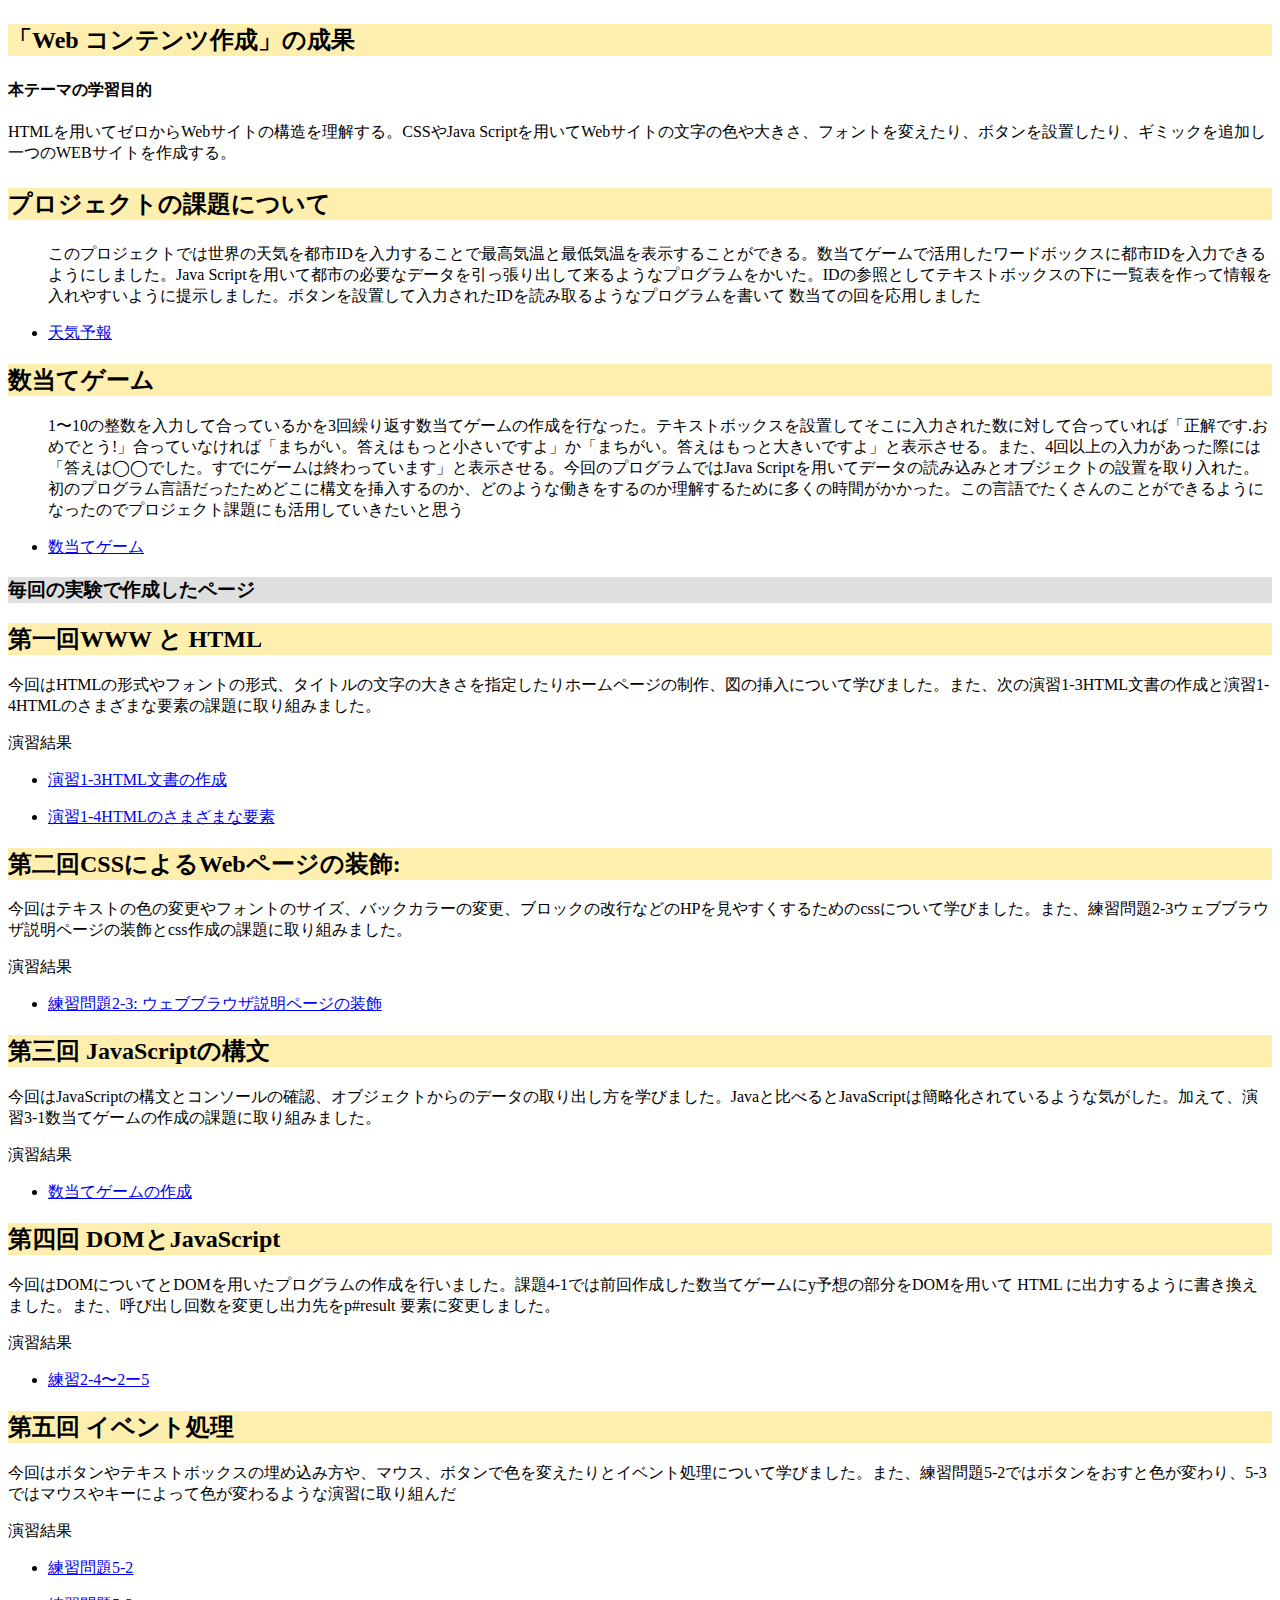
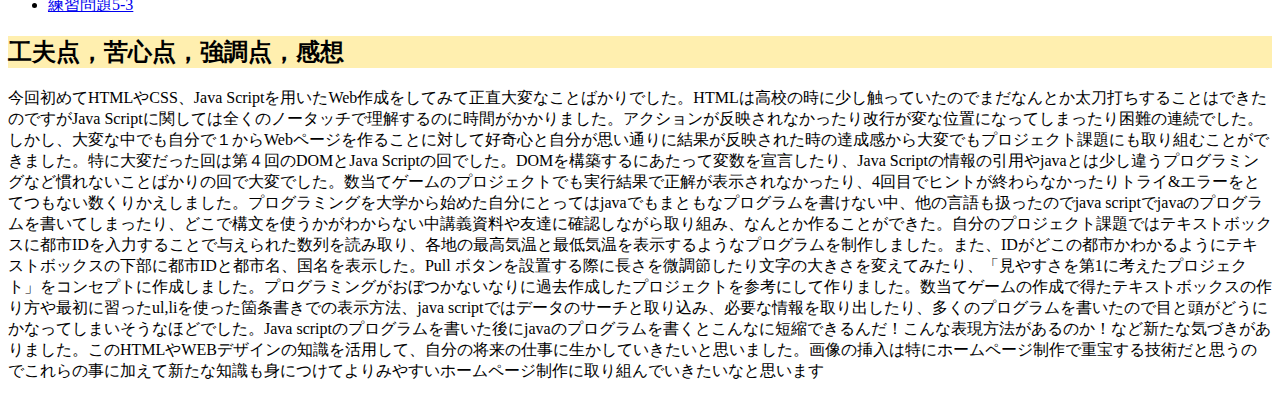
<file: index.html>
<!DOCTYPE html>
<html>
  <head>
    <meta charset="utf-8">
    <title>My test page</title>
    <link rel="stylesheet" href="style.css">
  </head>
  <body>
    <h2><p>「Web コンテンツ作成」の成果</p></h2>
    <h4><p>本テーマの学習目的</p></h4>
    <p>HTMLを用いてゼロからWebサイトの構造を理解する。CSSやJava Scriptを用いてWebサイトの文字の色や大きさ、フォントを変えたり、ボタンを設置したり、ギミックを追加し一つのWEBサイトを作成する。</p>
    <h2><p>プロジェクトの課題について</p></h2>
    <ul>
      <p>このプロジェクトでは世界の天気を都市IDを入力することで最高気温と最低気温を表示することができる。数当てゲームで活用したワードボックスに都市IDを入力できるようにしました。Java Scriptを用いて都市の必要なデータを引っ張り出して来るようなプログラムをかいた。IDの参照としてテキストボックスの下に一覧表を作って情報を入れやすいように提示しました。ボタンを設置して入力されたIDを読み取るようなプログラムを書いて
        数当ての回を応用しました</p>
      <li><p><a href="project.html"target="_blank">天気予報</a></p></li>
    </ul>
    
    <h2>数当てゲーム</h2>
    <ul>
      <p>1〜10の整数を入力して合っているかを3回繰り返す数当てゲームの作成を行なった。テキストボックスを設置してそこに入力された数に対して合っていれば「正解です.おめでとう!」合っていなければ「まちがい。答えはもっと小さいですよ」か「まちがい。答えはもっと大きいですよ」と表示させる。また、4回以上の入力があった際には「答えは◯◯でした。すでにゲームは終わっています」と表示させる。今回のプログラムではJava Scriptを用いてデータの読み込みとオブジェクトの設置を取り入れた。初のプログラム言語だったためどこに構文を挿入するのか、どのような働きをするのか理解するために多くの時間がかかった。この言語でたくさんのことができるようになったのでプロジェクト課題にも活用していきたいと思う</p>
      <li><p><a href="kazuate.html">数当てゲーム</a></p></li>
    </ul>
  
    <h3>毎回の実験で作成したページ</h3>
    <p><h2>第一回WWW と HTML</h2></p>
    <p>今回はHTMLの形式やフォントの形式、タイトルの文字の大きさを指定したりホームページの制作、図の挿入について学びました。また、次の演習1-3HTML文書の作成と演習1-4HTMLのさまざまな要素の課題に取り組みました。</p>
    <p>演習結果</p>
    <ul>
      <li> <p><a href="practice-html/structure.html"target="_blank">演習1-3HTML文書の作成</a></p></li>
      <li><p><a href="practice-html/elements.html"target="_blank">演習1-4HTMLのさまざまな要素</a></p>
    </ul> 
    <p><h2>第二回CSSによるWebページの装飾:</h2></p>
    <p>今回はテキストの色の変更やフォントのサイズ、バックカラーの変更、ブロックの改行などのHPを見やすくするためのcssについて学びました。また、練習問題2-3ウェブブラウザ説明ページの装飾とcss作成の課題に取り組みました。</p>
    <p>演習結果</p>
    <ul>
      <li> <p><a href="practice-css/browser-intro.html"target="_blank">練習問題2-3: ウェブブラウザ説明ページの装飾</a></p></li>
    </ul>
    <p><h2>第三回 JavaScriptの構文</h2></p>
    <p>今回はJavaScriptの構文とコンソールの確認、オブジェクトからのデータの取り出し方を学びました。Javaと比べるとJavaScriptは簡略化されているような気がした。加えて、演習3-1数当てゲームの作成の課題に取り組みました。</p>
    <p>演習結果</p>
    <ul>
      <li><p><a href="kazuate.html"target="_blank">数当てゲームの作成</a></p></li>
    </ul>
    <p><h2>第四回 DOMとJavaScript</h2></p>
    <p>今回はDOMについてとDOMを用いたプログラムの作成を行いました。課題4-1では前回作成した数当てゲームにy予想の部分をDOMを用いて HTML に出力するように書き換えました。また、呼び出し回数を変更し出力先をp#result 要素に変更しました。
      <p>演習結果</p>
      <ul>
        <li><p><a href="practice-dom/dom-exercise.html">練習2-4〜2ー5</a></li>
      </ul>
    </p>
    <p><h2>第五回 イベント処理</h2></p>
    <p>今回はボタンやテキストボックスの埋め込み方や、マウス、ボタンで色を変えたりとイベント処理について学びました。また、練習問題5-2ではボタンをおすと色が変わり、5-3ではマウスやキーによって色が変わるような演習に取り組んだ</p>
    <p>演習結果</p>
    <ul>
      <li><p><a href="practice-js/jsintro.html">練習問題5-2</a></p></li>
      <li><p><a href="practice-event/event-list.html">練習問題5-3</a></p></li>
    </ul>
    </p>
    <h2>工夫点，苦心点，強調点，感想</h2>
    <p>今回初めてHTMLやCSS、Java Scriptを用いたWeb作成をしてみて正直大変なことばかりでした。HTMLは高校の時に少し触っていたのでまだなんとか太刀打ちすることはできたのですがJava Scriptに関しては全くのノータッチで理解するのに時間がかかりました。アクションが反映されなかったり改行が変な位置になってしまったり困難の連続でした。しかし、大変な中でも自分で１からWebページを作ることに対して好奇心と自分が思い通りに結果が反映された時の達成感から大変でもプロジェクト課題にも取り組むことができました。特に大変だった回は第４回のDOMとJava Scriptの回でした。DOMを構築するにあたって変数を宣言したり、Java Scriptの情報の引用やjavaとは少し違うプログラミングなど慣れないことばかりの回で大変でした。数当てゲームのプロジェクトでも実行結果で正解が表示されなかったり、4回目でヒントが終わらなかったりトライ&エラーをとてつもない数くりかえしました。プログラミングを大学から始めた自分にとってはjavaでもまともなプログラムを書けない中、他の言語も扱ったのでjava scriptでjavaのプログラムを書いてしまったり、どこで構文を使うかがわからない中講義資料や友達に確認しながら取り組み、なんとか作ることができた。自分のプロジェクト課題ではテキストボックスに都市IDを入力することで与えられた数列を読み取り、各地の最高気温と最低気温を表示するようなプログラムを制作しました。また、IDがどこの都市かわかるようにテキストボックスの下部に都市IDと都市名、国名を表示した。Pull ボタンを設置する際に長さを微調節したり文字の大きさを変えてみたり、「見やすさを第1に考えたプロジェクト」をコンセプトに作成しました。プログラミングがおぼつかないなりに過去作成したプロジェクトを参考にして作りました。数当てゲームの作成で得たテキストボックスの作り方や最初に習ったul,liを使った箇条書きでの表示方法、java scriptではデータのサーチと取り込み、必要な情報を取り出したり、多くのプログラムを書いたので目と頭がどうにかなってしまいそうなほどでした。Java scriptのプログラムを書いた後にjavaのプログラムを書くとこんなに短縮できるんだ！こんな表現方法があるのか！など新たな気づきがありました。このHTMLやWEBデザインの知識を活用して、自分の将来の仕事に生かしていきたいと思いました。画像の挿入は特にホームページ制作で重宝する技術だと思うのでこれらの事に加えて新たな知識も身につけてよりみやすいホームページ制作に取り組んでいきたいなと思います</p>
  </body>
</html>
</file>
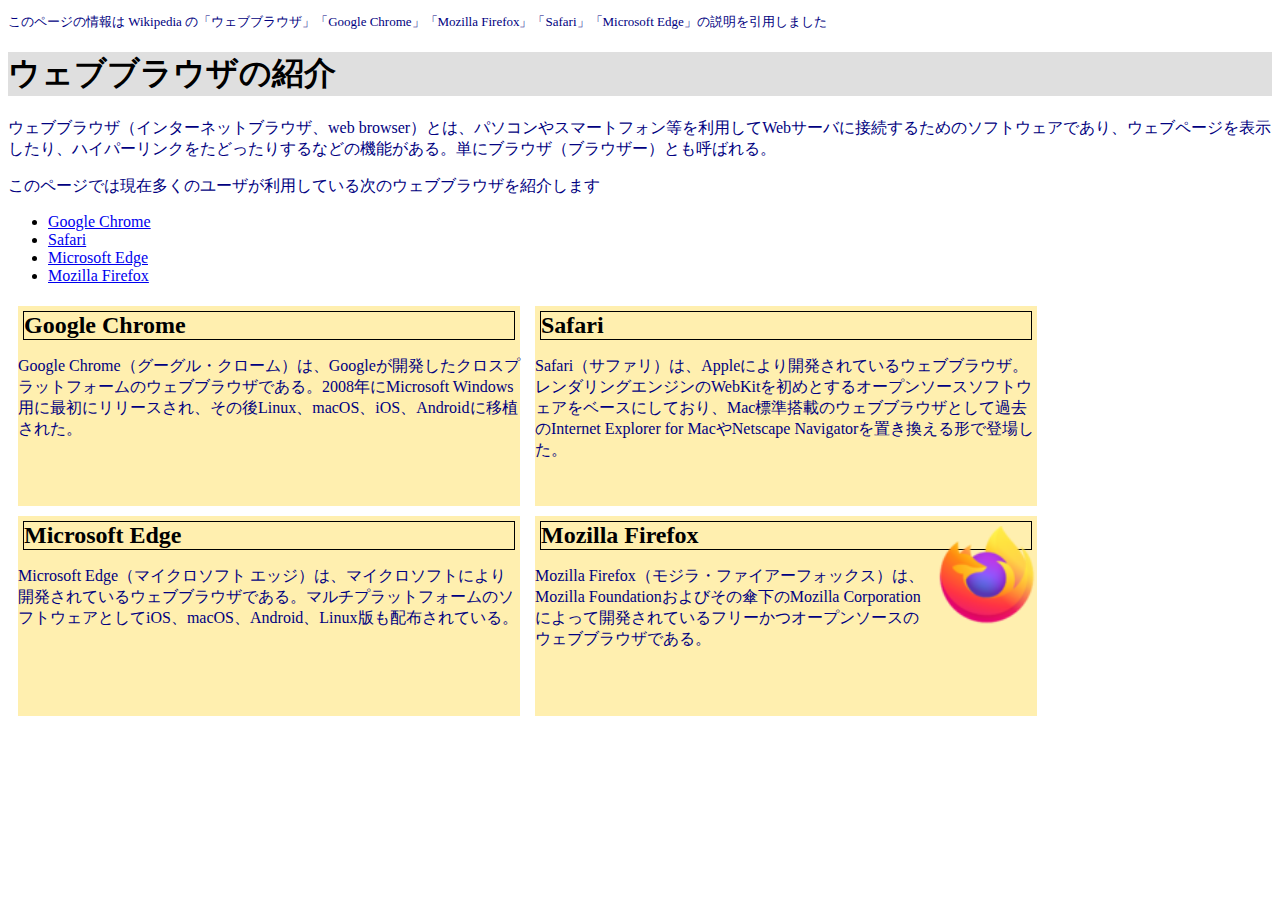
<file: browser-intro.html>
<!doctype html>
<html lang="ja">
<head>
    <meta charset="utf-8">
    <title>ウェブブラウザの紹介</title>
	<link rel="stylesheet" href="browser-intro.css">
</head>

<body>

<p class="info">このページの情報は Wikipedia の「ウェブブラウザ」「Google Chrome」「Mozilla Firefox」「Safari」「Microsoft Edge」の説明を引用しました</p>

<h1>ウェブブラウザの紹介</h1>

<p>ウェブブラウザ（インターネットブラウザ、web browser）とは、パソコンやスマートフォン等を利用してWebサーバに接続するためのソフトウェアであり、ウェブページを表示したり、ハイパーリンクをたどったりするなどの機能がある。単にブラウザ（ブラウザー）とも呼ばれる。</p>

<p>このページでは現在多くのユーザが利用している次のウェブブラウザを紹介します</p>
<ul>
	<li><a href="https://ja.wikipedia.org/wiki/Google_Chrome">Google Chrome<a></li>
	<li><a href="https://ja.wikipedia.org/wiki/Safari">Safari</a></li>
	<li><a href="https://ja.wikipedia.org/wiki/Microsoft_Edge">Microsoft Edge</a></li>
	<li><a href="https://ja.wikipedia.org/wiki/Mozilla_Firefox">Mozilla Firefox</a></li>
</ul>


<div id="zentai">

<div>
<h2>Google Chrome</h2>
<p>Google Chrome（グーグル・クローム）は、Googleが開発したクロスプラットフォームのウェブブラウザである。2008年にMicrosoft Windows用に最初にリリースされ、その後Linux、macOS、iOS、Androidに移植された。</p>
</div>

<div>
<h2>Safari</h2>
<p>Safari（サファリ）は、Appleにより開発されているウェブブラウザ。レンダリングエンジンのWebKitを初めとするオープンソースソフトウェアをベースにしており、Mac標準搭載のウェブブラウザとして過去のInternet Explorer for MacやNetscape Navigatorを置き換える形で登場した。</p>
</div>

<div>
<h2>Microsoft Edge</h2>
<p>Microsoft Edge（マイクロソフト エッジ）は、マイクロソフトにより開発されているウェブブラウザである。マルチプラットフォームのソフトウェアとしてiOS、macOS、Android、Linux版も配布されている。</p>
</div>

<div>
<img class ="sign"src="firefox_icon.png">
<h2>Mozilla Firefox</h2>
<p>Mozilla Firefox（モジラ・ファイアーフォックス）は、Mozilla Foundationおよびその傘下のMozilla Corporationによって開発されているフリーかつオープンソースのウェブブラウザである。</p>
</div>

</div>

</body>

</html>
</file>
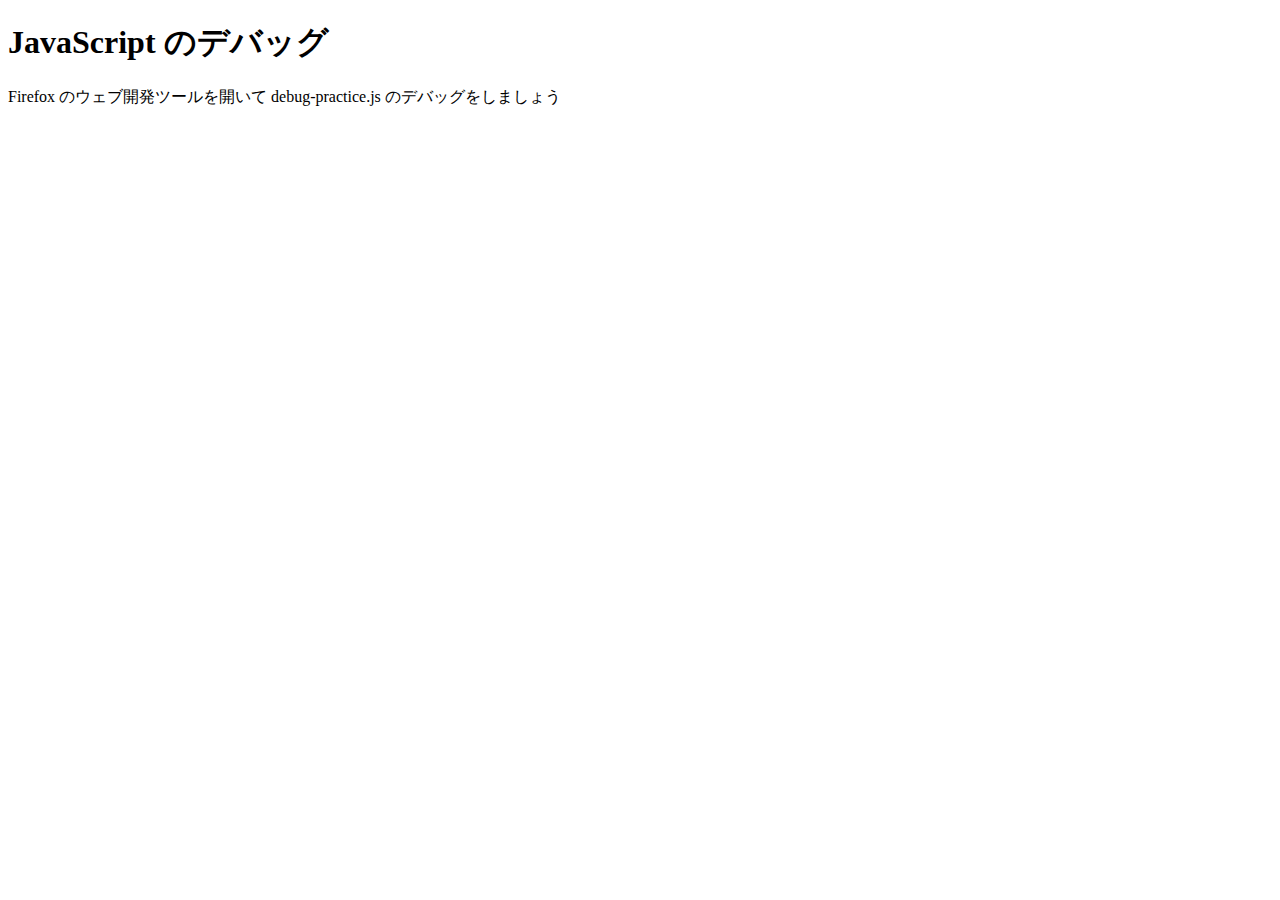
<file: debug-practice.html>
<!DOCTYPE html>
<html>
  <head>
    <meta charset="utf-8">
    <title>JavaScript のデバッグ</title>
	<script src="debug-practice.js" defer></script>
  </head>

  <body>
    <h1>JavaScript のデバッグ</h1>

    <p>Firefox のウェブ開発ツールを開いて debug-practice.js のデバッグをしましょう</p>
  </body>
</html>
</file>
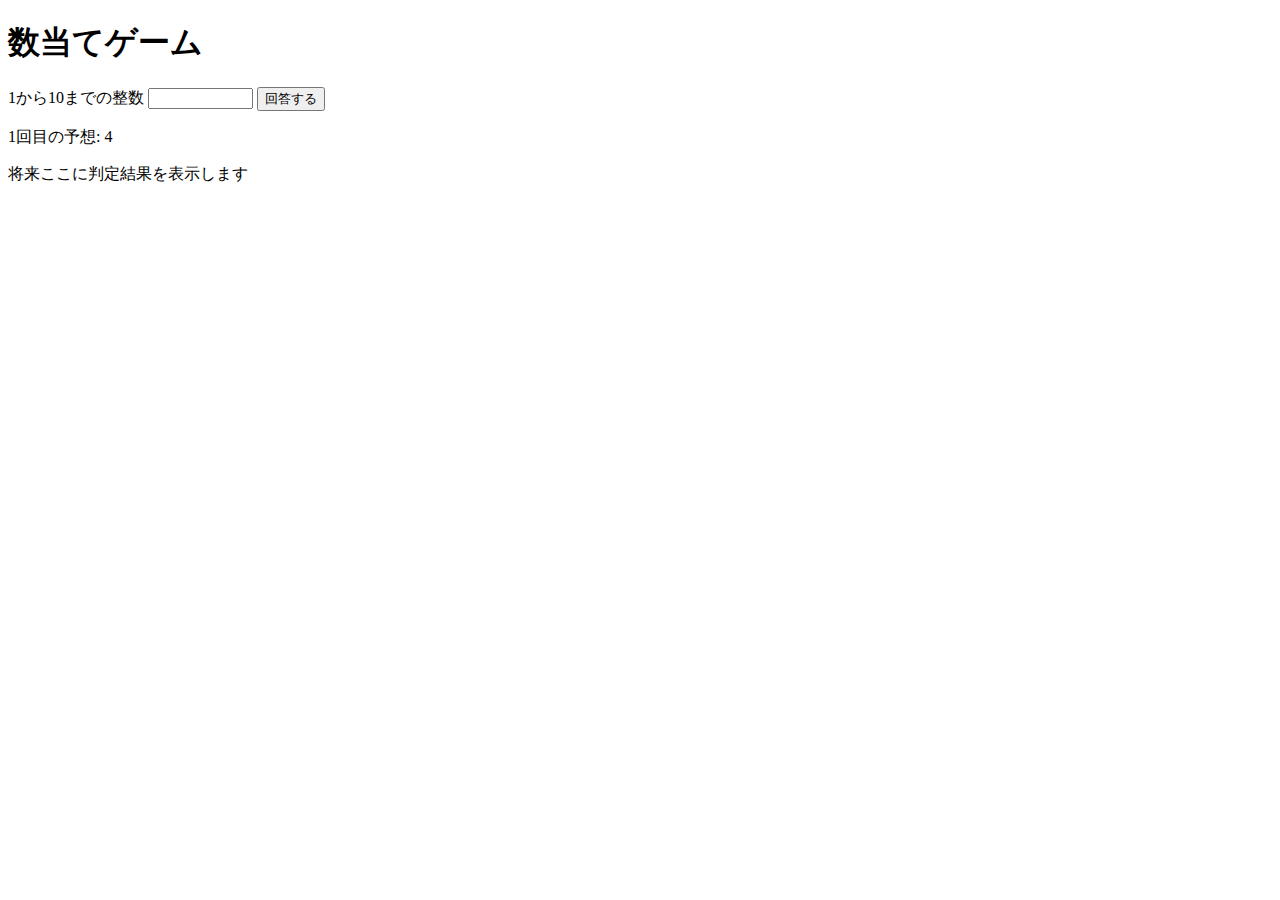
<file: kazuate.html>
<!DOCTYPE html>
<html>
  <head>
    <meta charset="utf-8">
    <title>数当てゲーム</title>
    <script src="kazuate.js" defer></script>
  </head>
  <body>
    <h1>数当てゲーム</h1>
    <label for="list">1から10までの整数</label>
    <input type="list" name="yoso" size="10">
    <button id="print">回答する</button>
    <p><span id="kaisu">1</span>回目の予想: <span id="answer">4</span></p>
    <p id="result">将来ここに判定結果を表示します</p>
  </body>
</html>
</file>
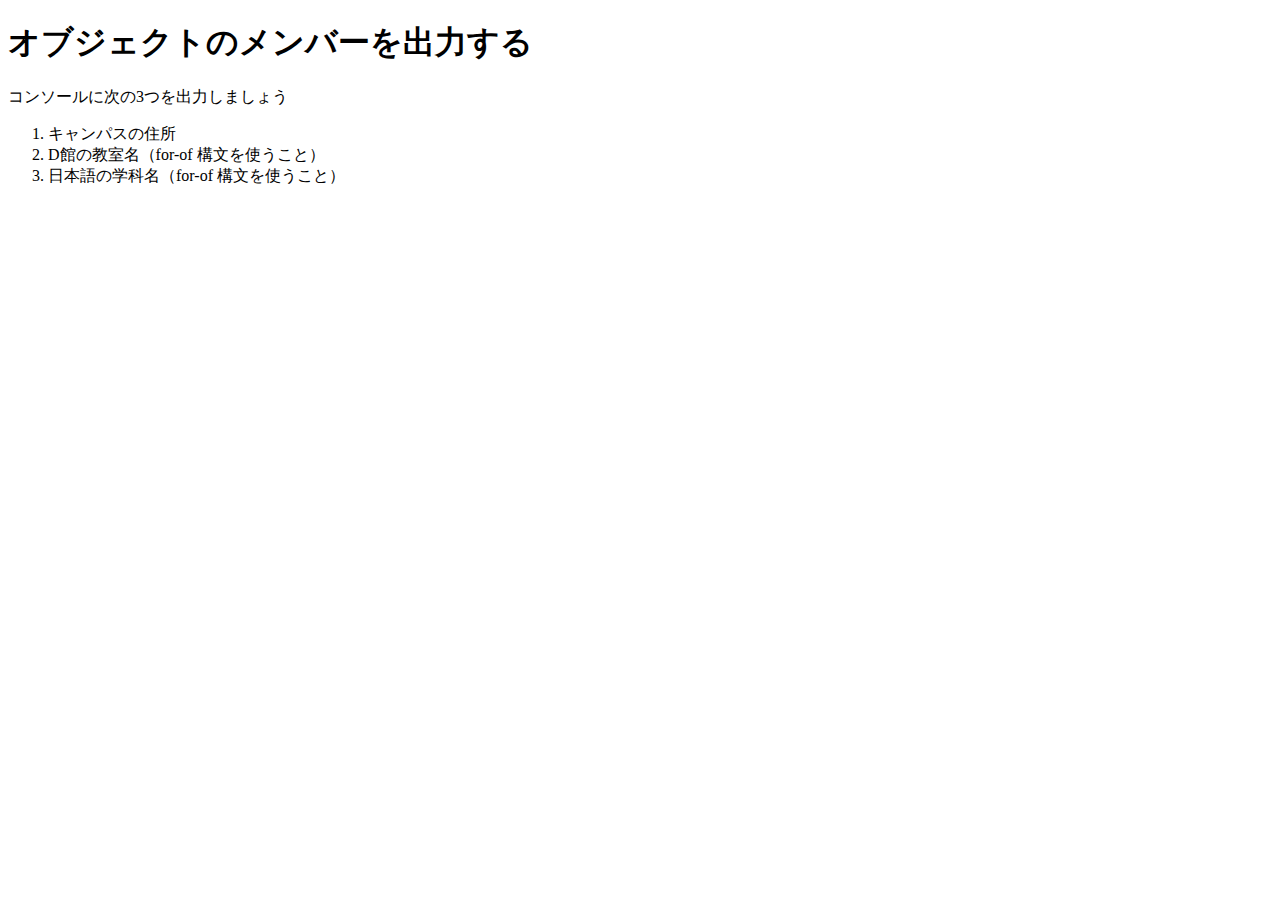
<file: obj-practice.html>
<!DOCTYPE html>
<html>
  <head>
    <meta charset="utf-8">
    <title>JavaScript のオブジェクト</title>
	<script src="obj-practice.js" defer></script>
  </head>

  <body>
    <h1>オブジェクトのメンバーを出力する</h1>

    <p>コンソールに次の3つを出力しましょう</p>
	<ol>
		<li>キャンパスの住所</li>
		<li>D館の教室名（for-of 構文を使うこと）</li>
		<li>日本語の学科名（for-of 構文を使うこと）</li>
	</ol>
  </body>
</html>
</file>
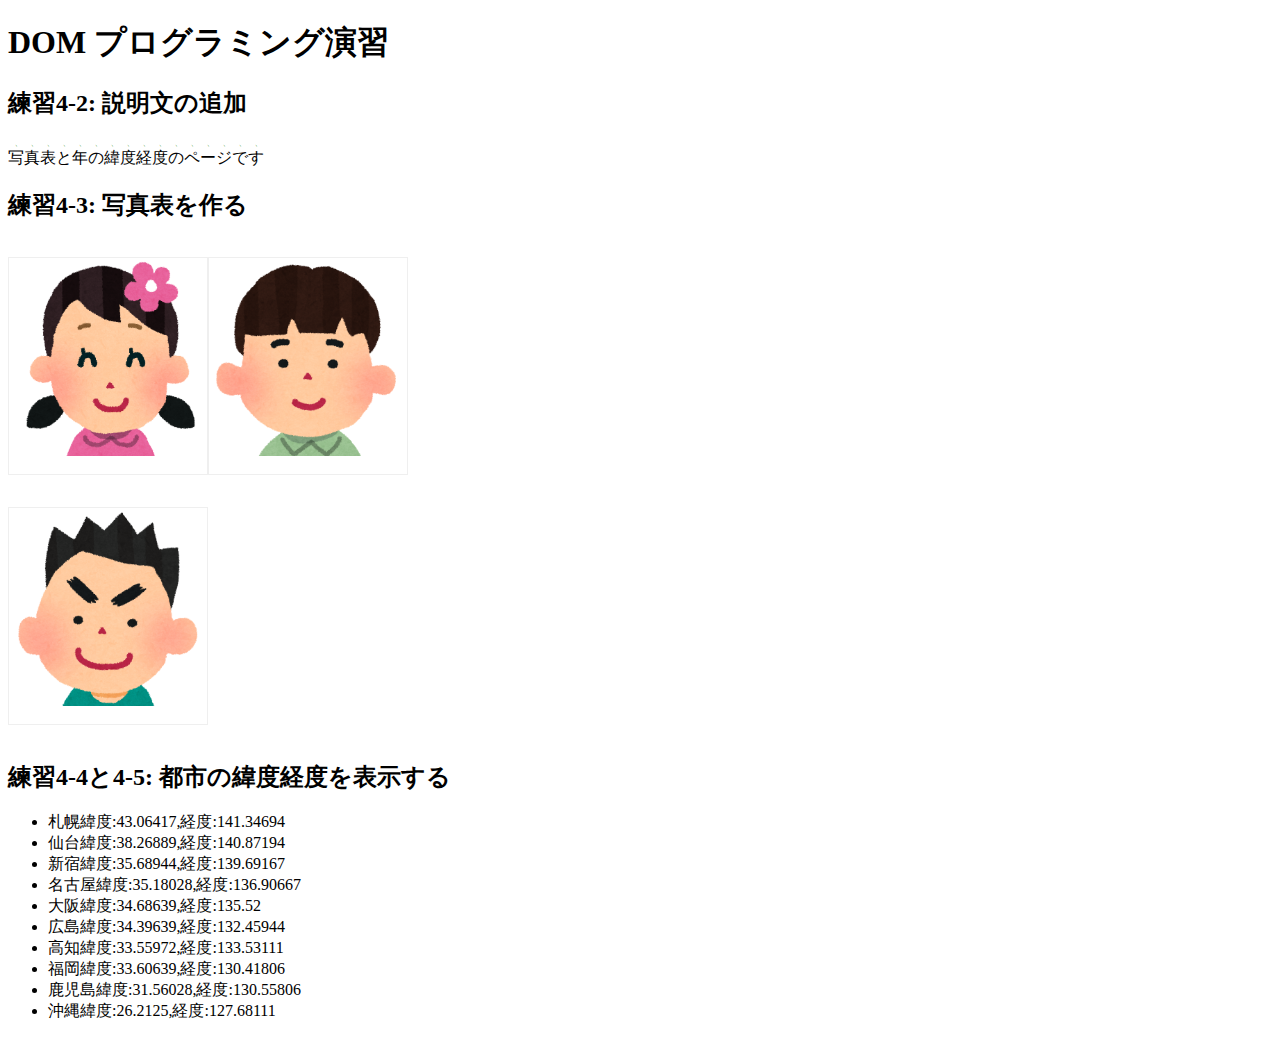
<file: practice-dom/dom-exercise.html>
<!DOCTYPE html>
<html>
  <head>
    <title>練習4-2から4-5</title>
	<link rel="stylesheet" href="dom-exercise.css">
	<script src="dom-exercise.js" defer></script>
  </head>

  <body>
	  <!-- 注意: 
		  このファイルをエディタで直接編集しないこと！
	  -->

	  <h1>DOM プログラミング演習</h1>

	  <h2 id="ex42">練習4-2: 説明文の追加</h2>

	  <h2>練習4-3: 写真表を作る</h2>
	  <div id="phototable"></div>

	  <h2>練習4-4と4-5: 都市の緯度経度を表示する</h2>
	  <ul id="location">
		<li>この要素は JavaScript プログラムで削除すること</li>
		<li>この要素は JavaScript プログラムで削除すること</li>
		<li>この要素は JavaScript プログラムで削除すること</li>
	  </ul>
  </body>
</html>
</file>
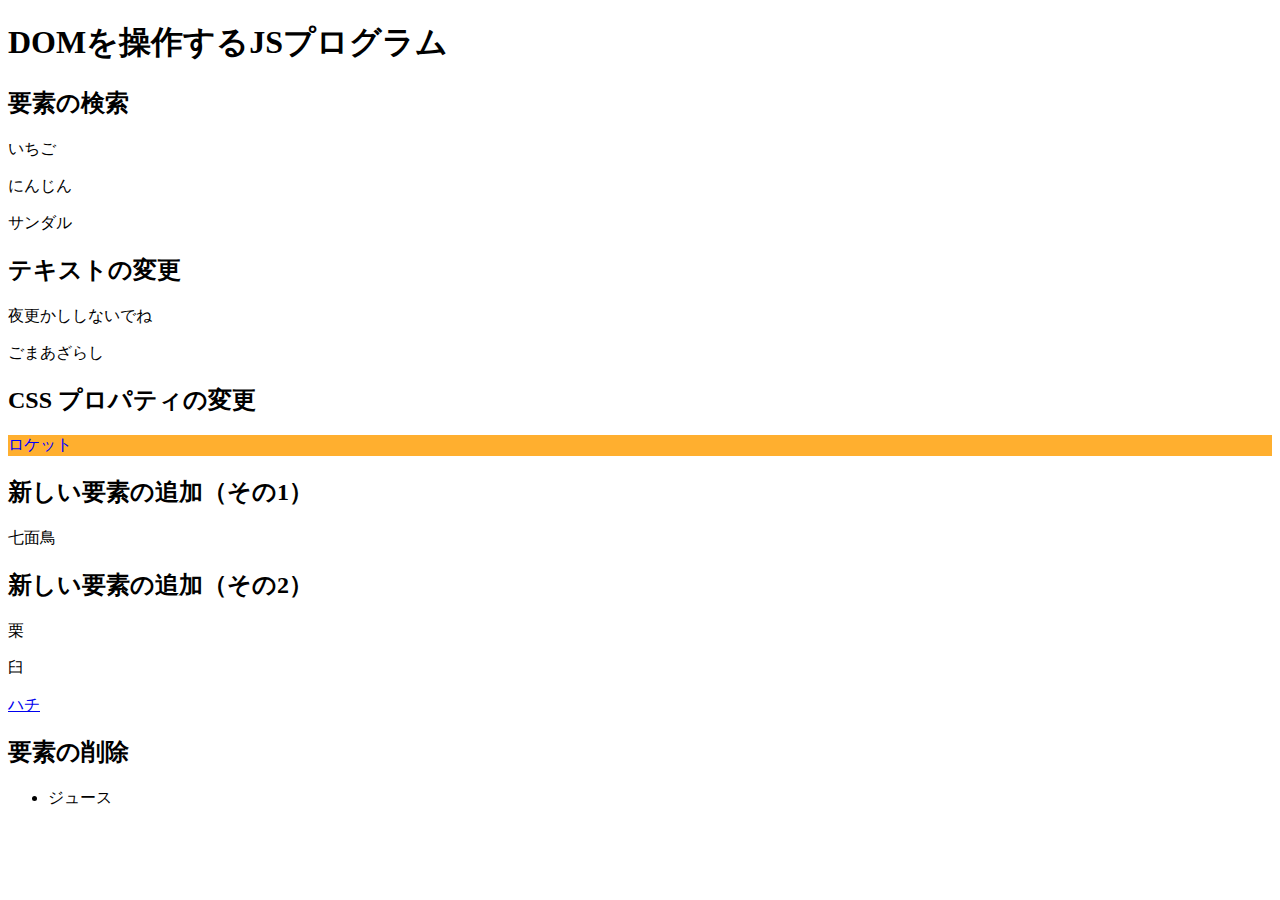
<file: practice-dom/dom-intro.html>
<!DOCTYPE html>
<html>
  <head>
    <title>DOMを操作するJSプログラム</title>
	<script src="dom-intro.js"defer></script>
  </head>

  <body>
	  <h1>DOMを操作するJSプログラム</h1>

	  <h2>要素の検索</h2>
	  <p id="strawberry">いちご</p>
	  <p class="cands">にんじん</p>
	  <p class="cands">サンダル</p>

	  <h2>テキストの変更</h2>
	  <p id="yacht">ヨット</p>
	  <p>ごま<span id="solt">しお</span></p>

	  <h2>CSS プロパティの変更</h2>
	  <p id="rocket">ロケット</p>
	  
	  <h2 id="addition">新しい要素の追加（その1）</h2>

	  <h2>新しい要素の追加（その2）</h2>
	  <div id="sarukani">
		  <p>栗</p>
		  <p>臼</p>
	  </div>

	  <h2>要素の削除</h2>
	  <ul>
		  <li id="whale">クジラ</li>
		  <li>ジュース</li>
	  </ul>
  </body>
</html>
</file>
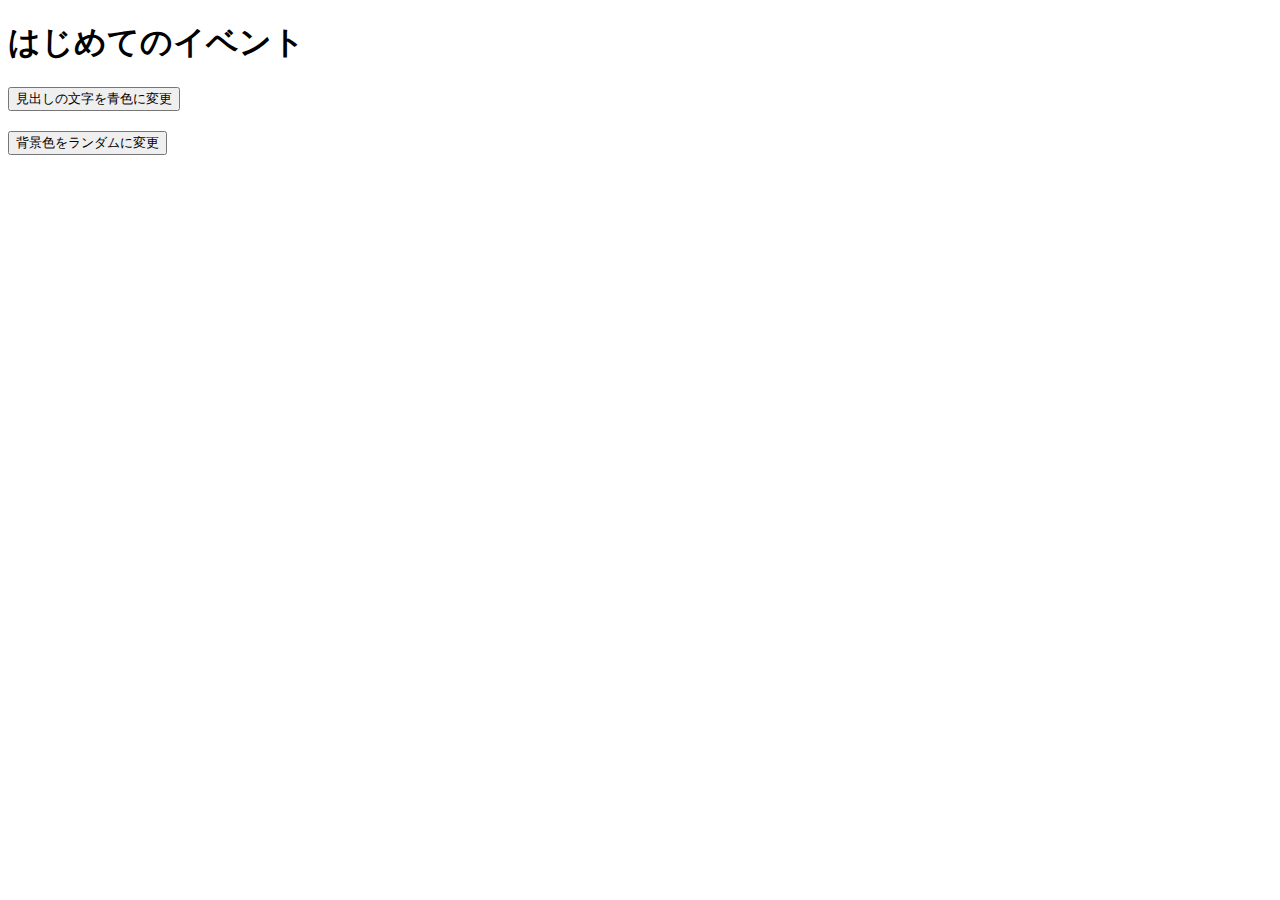
<file: practice-event/event-intro.html>
<!DOCTYPE html>
<html>
  <head>
    <title>はじめてのイベント</title>
	<link rel="stylesheet" href="event-intro.css">
	<script src="event-intro.js" defer></script>
  </head>

  <body>
    <h1>はじめてのイベント</h1>
	<button id="blue">見出しの文字を青色に変更</button>
	<button id="random">背景色をランダムに変更</button>
  </body>
</html>
</file>
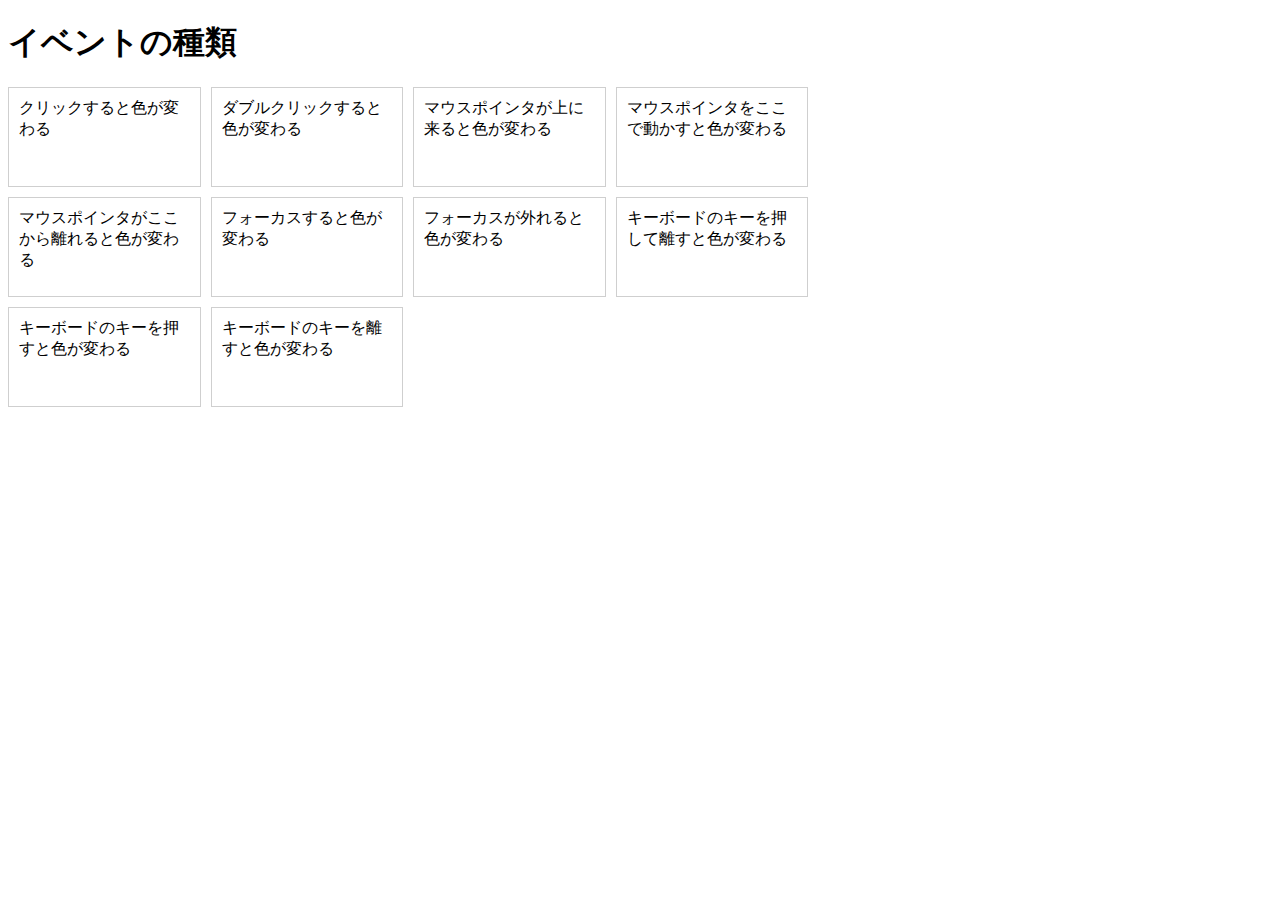
<file: practice-event/event-list.html>
<!DOCTYPE html>
<html>
  <head>
    <title>イベントの種類</title>
	<link rel="stylesheet" href="event-list.css">
	<script src="event-list.js" defer></script>
  </head>

  <body>
    <h1>イベントの種類</h1>
	<div id="main">
		<div class="cell" id="cell1">クリックすると色が変わる</div>
		<div class="cell" id="cell2">ダブルクリックすると色が変わる</div>
		<div class="cell" id="cell3">マウスポインタが上に来ると色が変わる</div>
		<div class="cell" id="cell4">マウスポインタをここで動かすと色が変わる</div>

		<div class="cell" id="cell5">マウスポインタがここから離れると色が変わる</div>
		<div class="cell" id="cell6" tabindex="1">フォーカスすると色が変わる</div>
		<div class="cell" id="cell7" tabindex="2">フォーカスが外れると色が変わる</div>
		<div class="cell" id="cell8" tabindex="3">キーボードのキーを押して離すと色が変わる</div>
		<div class="cell" id="cell9" tabindex="4">キーボードのキーを押すと色が変わる</div>
		<div class="cell" id="cell10" tabindex="5">キーボードのキーを離すと色が変わる</div>
  </body>
</html>
</file>
<file: style.css>
h2{
    color: black ;
    background-color:#ffefaf;
}
h3{
    background-color:#dfdfdf;
}
</file>
<file: browser-intro.css>
p {
	color: navy;
}

p.info {
	font-size:small;
}

h1 {
	background-color: #dfdfdf;
}

h2 {
	border: solid 1px black;
	margin: 5px;
}

div#zentai {
	display: grid;
	grid-template-columns:1fr 1fr;
	grid-auto-rows: 200px 200px;
	grid-gap: 10px;
	padding: 5px;
	flex-direction: row;
	width: 1024px;
	
}

img.sign {
    float: right;
	
    width: 100px;
    height: 100px;
    margin: 10px 0 10px 10px;
}

div#zentai > div {
	margin-left: 5px;
	background-color: #ffefaf;
}
</file>
<file: practice-dom/dom-exercise.css>
div#phototable {
	display: grid; 
	grid-template-columns: 1fr 1fr;
    grid-auto-rows: 250px;
    width: 400px;
}

div#phototable > p {
	border: 1px solid #efefef;
	
}

div#phototable > p > img {
	display: block;
	width: 100%;
}
</file>
<file: practice-event/event-intro.css>
button {
	display: block;
	margin-top: 20px;
}
</file>
<file: practice-event/event-list.css>
#main {
	display: grid;
	grid-template-columns: 1fr 1fr 1fr 1fr;
	grid-auto-rows: 100px;
	grid-gap: 10px;
	width: 800px;
}

.cell {
	padding: 10px;
	border: 1px solid #cfcfcf;
}

.cell:focus {
	border: 1px solid black;
}
</file>
